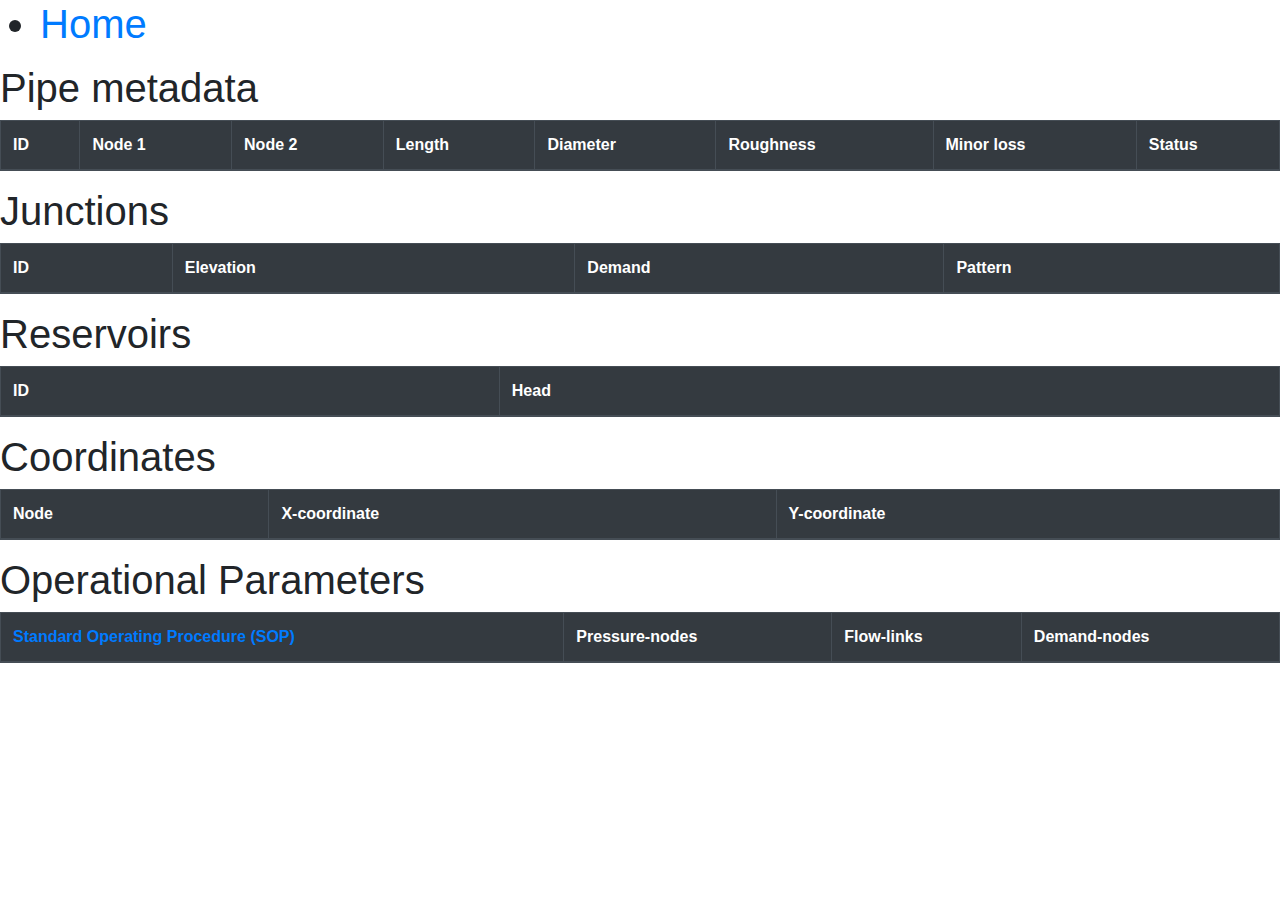
<file: index.html>
<!DOCTYPE html>
<html lang="en">

<head>
  <meta charset="UTF-8">
  <meta http-equiv="X-UA-Compatible" content="IE=edge">
  <meta name="viewport" content="width=device-width, initial-scale=1.0">
  <title>Data visualisations</title>
  <script src="https://d3js.org/d3.v7.min.js"></script>
  <link rel="stylesheet" href="https://cdn.jsdelivr.net/npm/bootstrap@4.4.1/dist/css/bootstrap.min.css">
</head>

<body>

  <nav>
    <ul>
         <b><h1><li><a href="login.html">Home</a></li></h1></b>
       </ul>
     </nav>
  <h1>Pipe metadata</h1>
  <table class="table table-bordered">
    <thead class="thead-dark">
      <tr>
        <th scope="col">ID</th>
        <th scope="col">Node 1</th>
        <th scope="col">Node 2</th>
        <th scope="col">Length</th>
        <th scope="col">Diameter</th>
        <th scope="col">Roughness</th>
        <th scope="col">Minor loss</th>
        <th scope="col">Status</th>
      </tr>
    </thead>
    <tbody id='table_body'></tbody>
  </table>

  <h1>Junctions</h1>
  <table class="table table-bordered">
    <thead class="thead-dark">
      <tr>
        <th scope="col">ID</th>
        <th scope="col">Elevation</th>
        <th scope="col">Demand</th>
        <th scope="col">Pattern</th>
      </tr>
    </thead>
    <tbody id='table_body2'></tbody>
  </table>

  <h1>Reservoirs</h1>
  <table class="table table-bordered">
    <thead class="thead-dark">
      <tr>
        <th scope="col">ID</th>
        <th scope="col">Head</th>
      </tr>
    </thead>
    <tbody id='table_body3'></tbody>
  </table>

  <h1>Coordinates</h1>
  <table class="table table-bordered">
    <thead class="thead-dark">
      <tr>
        <th scope="col">Node</th>
        <th scope="col">X-coordinate</th>
        <th scope="col">Y-coordinate</th>
    </thead>
    <tbody id='table_body4'></tbody>
  </table>

  <h1>Operational Parameters</h1>
  <table class="table table-bordered">
    <thead class="thead-dark">
      <tr>
        <th scope="col"> <a href="sop.html"> Standard Operating Procedure (SOP)</a></th>
        <th scope="col">Pressure-nodes</th>
        <th scope="col">Flow-links</th>
        <th scope="col">Demand-nodes</th>
    </thead>
    <tbody id='table_body4'></tbody>
  </table>

</body>

</html>
</file>
